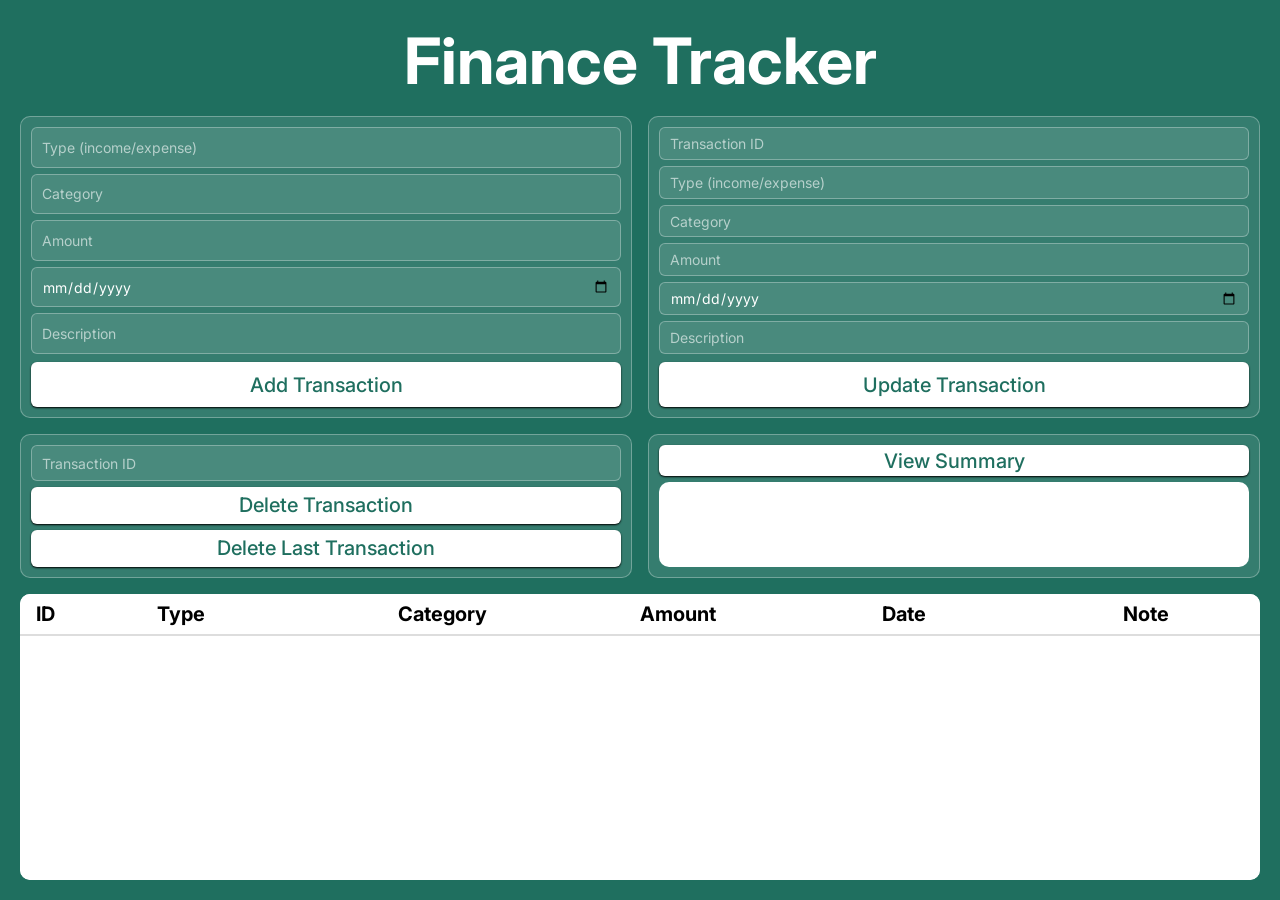
<file: index.html>
<!DOCTYPE html>
<html lang="en">

<head>
    <meta charset="UTF-8">
    <meta name="viewport" content="width=device-width, initial-scale=1.0">
    <title>Finance Tracker</title>
    <link rel="stylesheet" href="style.css">
    <link href="https://fonts.googleapis.com/css2?family=Inter:wght@300;400;500;600&display=swap" rel="stylesheet">
</head>

<body>
    <div class="container">
        <h1 id="title">Finance Tracker</h1>


        <div class="add-transaction">
            <div class="input-add-container">
                <input type="text" id="type" class="input-group" placeholder="Type (income/expense)">
                <input type="text" id="category" class="input-group" placeholder="Category">
                <input type="number" id="amount" class="input-group" placeholder="Amount">
                <input type="date" id="date" class="input-group" placeholder="Date">
                <input type="text" id="note" class="input-group" placeholder="Description">
            </div>
            <button type="button" id="addTransaction" class="btn" onclick="addTransaction()">Add Transaction</button>
        </div>

        <div class="update-transaction">
            <div class="input-update-container">
                <input type="text" id="updateId" class="input-group" placeholder="Transaction ID">
                <input type="text" id="updateType" class="input-group" placeholder="Type (income/expense)">
                <input type="text" id="updateCategory" class="input-group" placeholder="Category">
                <input type="number" id="updateAmount" class="input-group" placeholder="Amount">
                <input type="date" id="updateDate" class="input-group" placeholder="Date">
                <input type="text" id="updateNote" class="input-group" placeholder="Description">
            </div>
            <button type="button" id="updateTransaction" class="btn" onclick="updateTransaction()">Update
                Transaction</button>
        </div>

        <div class="delete-transaction">
            <input type="text" id="deleteId" class="input-group" placeholder="Transaction ID">
            <button type="button" id="deleteTransaction" class="btn" onclick=" deleteTransaction()">Delete
                Transaction</button>
            <button type="button" id="deleteLastTransactions" class="btn" onclick="deleteLastTransaction()">Delete Last
                Transaction</button>
        </div>
        <div class="view-summary">
            <button type="button" id="viewSummary" class="btn" onclick="viewSummary()">View Summary</button>
            <div id="summary"></div>
        </div>

        <div class="transactions-container">
            <div class="transaction-header">
                <span>ID</span>
                <span>Type</span>
                <span>Category</span>
                <span>Amount</span>
                <span>Date</span>
                <span>Note</span>
            </div>
            <div id="transactions" class="transactions-list"></div>
        </div>
    </div>

    <script src="app.js"></script>
</body>

</html>
</file>
<file: style.css>
body {
    margin: 0;
    background-color: #1F6F5F;

    display: flex;
    flex-direction: column;
    align-items: center;
    overflow: hidden;
    font-family: 'Inter', sans-serif;


}

.container {

    height: 100vh;
    width: 100%;
    display: grid;
    grid-template-columns: repeat(4, 1fr);
    grid-template-rows: 80px 1fr 1fr 1fr 2fr;
    gap: 16px;
    align-items: start;
    min-height: 0;

    grid-template-areas:
        ". header header ."
        "add add update update"
        "add add update update"
        "delete delete summary summary"
        "list list list list";
    padding: 20px;
    box-sizing: border-box;
}

.container>* {
    min-height: 0;
}

#title {
    align-self: center;
    justify-self: center;
    grid-area: header;
    margin: 0;
    color: white;
    font-size: 4rem;
}

.add-transaction {
    grid-area: add;
}

.update-transaction {
    grid-area: update;
}

.delete-transaction {
    grid-area: delete;
}

.view-summary {
    grid-area: summary;
}

.transactions-container {
    grid-area: list;
}

.add-transaction,
.update-transaction,
.delete-transaction,
.view-summary {
    display: flex;
    flex-direction: column;
    gap: 6px;
    background-color: rgba(255, 255, 255, 0.1);
    border: 1px solid rgba(255, 255, 255, 0.3);
    padding: 10px;
    border-radius: 10px;
    box-sizing: border-box;
    width: 100%;
    height: 100%;
}

.add-transaction,
.update-transaction {
    display: grid;
    grid-template-rows: 5fr 1fr;
    min-height: 0;
    gap: 8px;
}

.input-add-container,
.input-update-container {
    display: flex;
    flex-direction: column;
    gap: 6px;

    overflow: hidden;
    min-height: 0;
}


.add-transaction .btn,
.update-transaction .btn {
    width: 100%;
    height: 100%;
}

#transactions {
    background-color: #fff;
    border-radius: 10px;
    flex: 1;
    overflow: scroll;
    min-height: 0;
    scrollbar-width: none;

}

.transactions-container {
    height: 100%;
    flex: 1;
    grid-area: list;

    min-height: 0;

    display: flex;
    flex-direction: column;

    background-color: white;
    border-radius: 10px;

    min-height: 0;
    overflow: hidden;
}

.input-group {
    font-family: 'Inter', sans-serif;
    font-size: 0.875rem;
    color: #ffffff;
    height: 2.9rem;
    border: 1px solid rgba(255, 255, 255, 0.3);
    background-color: rgba(255, 255, 255, 0.1);
    border-radius: 6px;
    box-sizing: border-box;
    padding: 0 10px;
    outline: none;
}

.input-update-container {
    display: flex;
    flex-direction: column;
    gap: 6px;
}

.input-group::placeholder {
    color: rgba(255, 255, 255, 0.6);
}

.input-group:focus {
    border-color: rgba(255, 255, 255, 0.7);
    background-color: rgba(255, 255, 255, 0.15);
}

.btn {
    font-family: 'Inter', sans-serif;
    font-size: 1.25rem;
    font-weight: 500;
    color: #1F6F5F;
    background-color: #ffffff;
    border: none;
    border-radius: 6px;
    height: 3rem;
    cursor: pointer;
    transition: opacity 0.15s;

    box-shadow: 0 1px 2px rgba(0, 0, 0, 1);

}


.btn:hover {
    filter: brightness(0.9);
}

.btn:active {
    filter: brightness(0.8);
    box-shadow: none;
}

.transaction-row {
    font-size: 1.6rem;
    display: grid;
    grid-template-columns: 0.5fr 1fr 1fr 1fr 1fr 0.5fr;
    gap: 10px;
    width: 100%;
    padding: 8px 16px;
    border-bottom: 1px solid #eee;
    box-sizing: border-box;
    align-items: center;
    border-radius: 10px;
}

.transaction-row.income {
    background-color: rgba(0, 128, 0, 0.25);
}

.transaction-row.expense {
    background-color: rgba(255, 0, 0, 0.2);
}

.transaction-row:hover {
    filter: brightness(0.8);
}

.transaction-header {
    position: sticky;
    top: 0;
    z-index: 100;

    display: grid;
    grid-template-columns: 0.5fr 1fr 1fr 1fr 1fr 0.5fr;

    padding: 8px 16px;

    background-color: white;
    border-bottom: 2px solid #ddd;
    font-weight: bold;
    font-size: 1.25rem;
}

.view-summary {

    overflow: hidden;
    display: flex;
    flex-direction: column;
    min-height: 0;
}

#summary {
    font-size: 1.2rem;
    height: 100%;
    background-color: #fff;
    border-radius: 10px;
    display: flex;
    flex-direction: column;
    gap: 6px;

    padding: 5px;

    min-height: 0;
    overflow: hidden;
}
</file>
